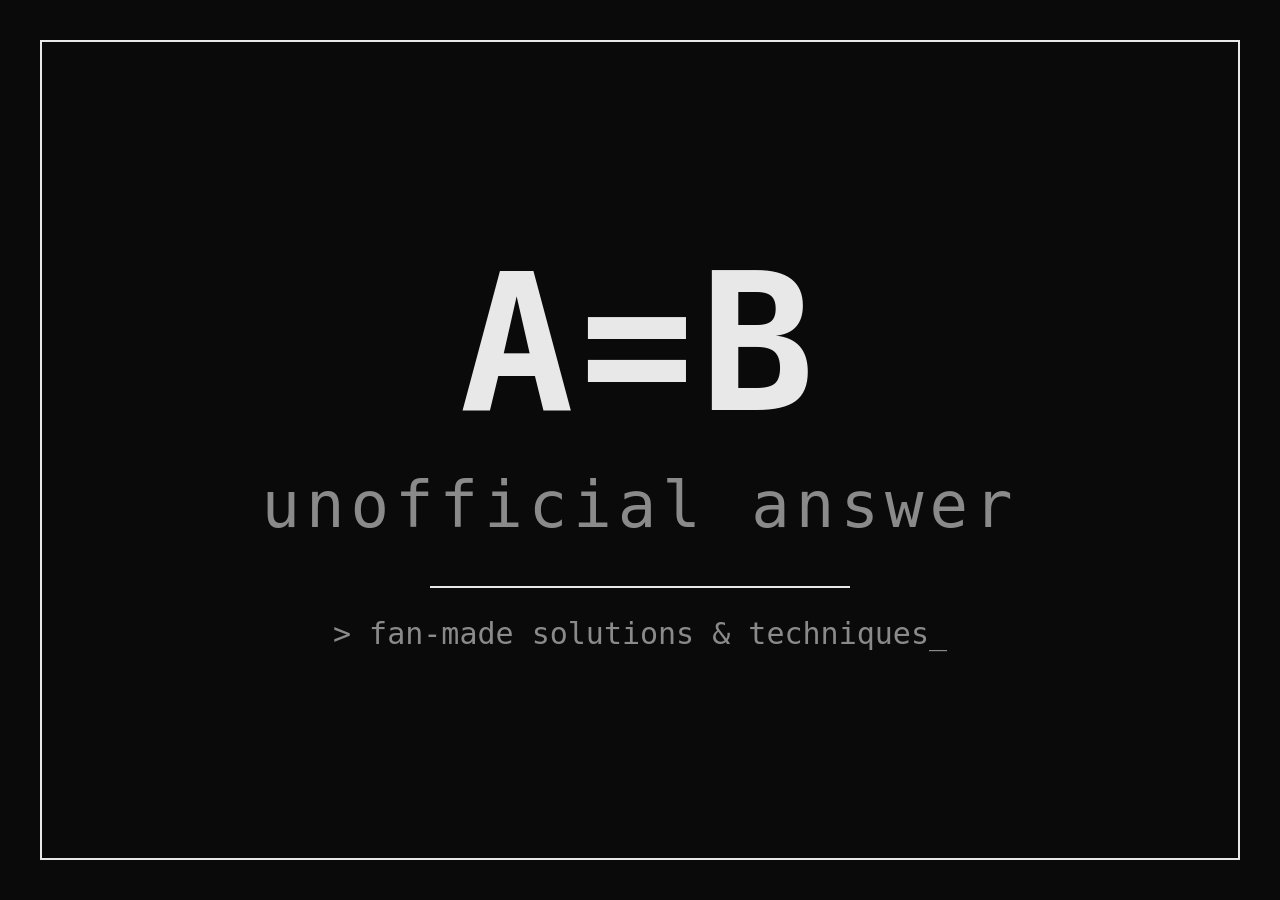
<file: docs/ogp.html>
<!doctype html>
<html><head><meta charset="utf-8"><style>
html,body{margin:0;width:1200px;height:630px;background:#0a0a0a;color:#e8e8e8;overflow:hidden;
  font-family:"Cascadia Mono","Consolas","Menlo",monospace}
.frame{position:absolute;inset:40px;border:2px solid #e8e8e8;display:flex;flex-direction:column;align-items:center;justify-content:center;text-align:center}
.title{font-size:190px;font-weight:bold;letter-spacing:6px;line-height:1}
.answer{font-size:64px;color:#8a8a8a;letter-spacing:6px;margin-top:28px}
.rule{width:420px;border-top:2px solid #e8e8e8;margin:44px 0 28px}
.sub{font-size:30px;color:#8a8a8a}
</style></head><body>
<div class="frame">
  <div class="title">A=B</div>
  <div class="answer">unofficial answer</div>
  <div class="rule"></div>
  <div class="sub">&gt; fan-made solutions &amp; techniques_</div>
</div>
</body></html>
</file>
